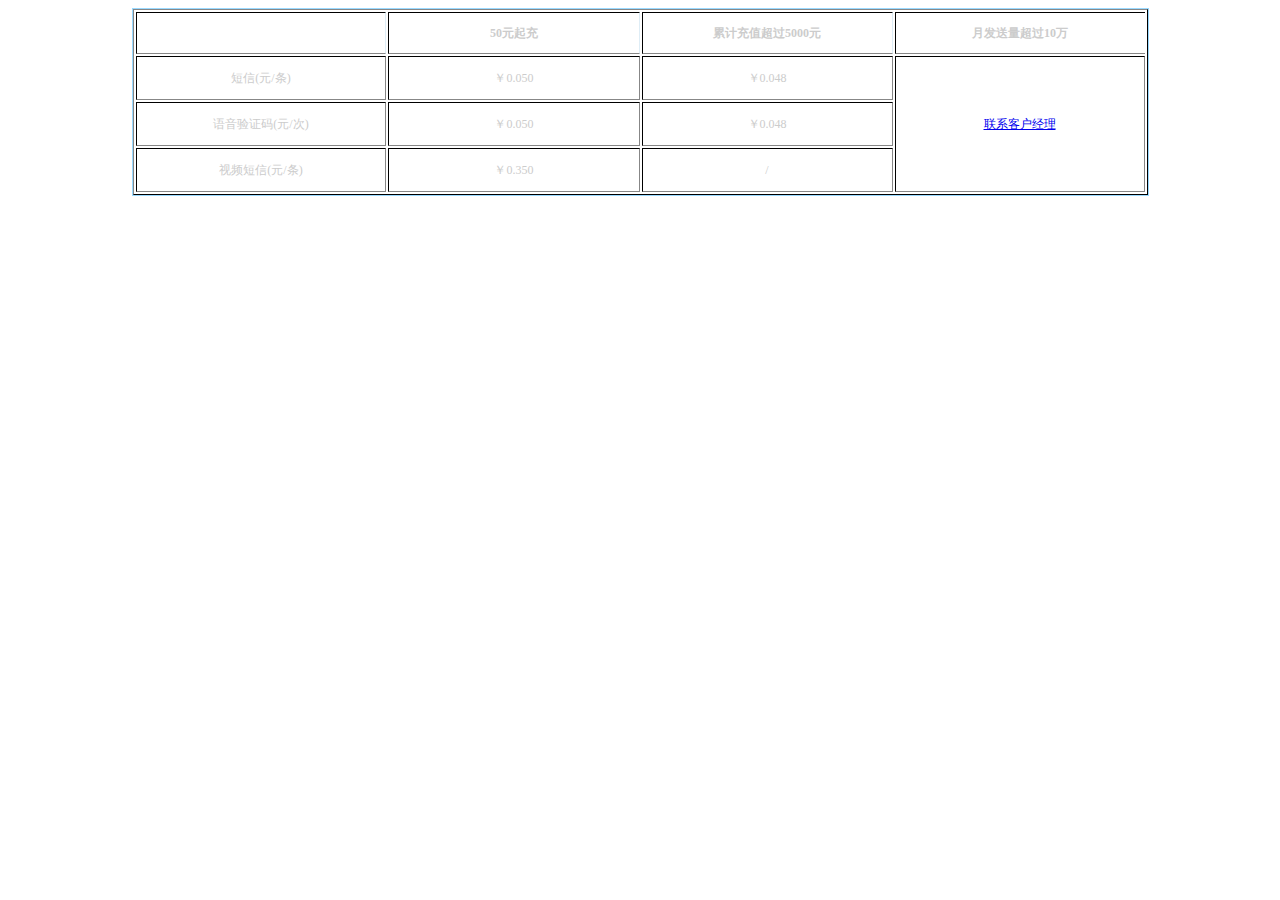
<file: sites/content/post/text.html>
<!DOCTYPE html>
<html lang="en">
<head>
    <meta charset="UTF-8">
    <meta name="viewport" content="width=device-width, initial-scale=1.0">
    <meta http-equiv="X-UA-Compatible" content="ie=edge">
    <title>Document</title>
    <style>
    
    .price-cost{
    height: 279px;
    background-color:#f1f1f1;
    margin: 0 auto;
}
.price-cost .main-title{
    text-align: center;
    font-size: 24px;
    color: #333;
    line-height: 31px;
    margin-top: 30px;
    position: relative;
}
.price-cost  .title-line{
    position: absolute;
    bottom: -10px;
    left: 50%;
    margin-left: -100px;
}
.price-cost  .title-line .blue{
    width: 100px;
    float: left;
    border-bottom: 2px solid blue;
}
.price-cost  .title-line .red{
    width: 100px;
    float: left;
    border-bottom: 2px solid red;
}
.price-title {
    height: 30px;
    line-height: 30px;
    width: 1015px;
    margin: 0 auto;
    margin-top: 20px;
} 
.price-clock{
    width: 1015px;
    margin: 0 auto;
    border: 1px solid #99d9ff;
    background-color: #fff;
    color:#ccc;
    position: relative;
}
 .price-clock .price-bottom{
    width: 30px;
    height: 40px;
    line-height: 40px;
    text-align: center;
    font-size: 12px;
    border-bottom: 10px solid #333;
    border-collapse:collapse;
  
}
teble{
    width: 1013px;
    height: 164px;
    background-color: #fff;
    border-collapse: collapse;
}
.price-clock th{
    width: 250px;
    padding: 0;
    /* padding: 10px 0; */
    vertical-align: middle;
    border-right: 1px solid #deedf6;
    
}
.price-clock .number4{
    border-right: none;
}

    
    </style>
</head>
<body>
    
        <div class="price-clock">
                <table border="1" style="border-color: #333">
                    <tbody>
                        <tr class="price-bottom" >
                            <th></th>
                            <th>50元起充</th>
                            <th>累计充值超过5000元</th>
                            <th class="number4">月发送量超过10万</th>
                        </tr>
                        <tr class="price-bottom" >
                            <td>短信(元/条)</td>
                            <td>￥0.050</td>
                            <td>￥0.048</td>
                            <td rowspan="4"><a href="#">联系客户经理</a></td>
                        </tr>
                        <tr class="price-bottom">
                            <td>语音验证码(元/次)</td>
                            <td>￥0.050</td>
                            <td>￥0.048</td>
                  
                        </tr>
                        <tr class="price-bottom">
                            <td>视频短信(元/条)</td>
                            <td>￥0.350</td>
                            <td>/</td>
                        
                        </tr>
                    </tbody>
                </table>
            </div>



</body>
</html>
</file>
